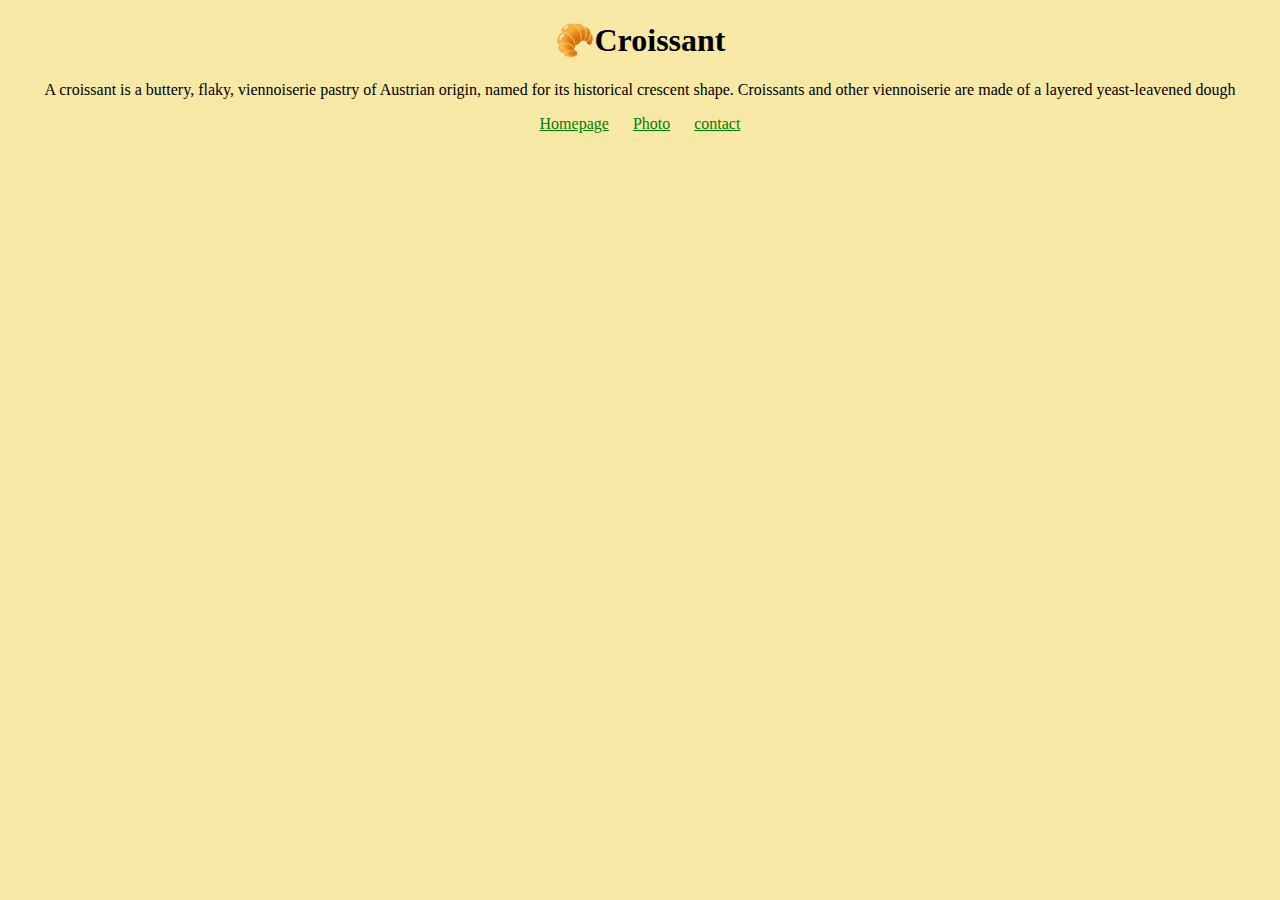
<file: index.html>
<!DOCTYPE html>
<html lang="en">
  <head>
    <meta charset="UTF-8" />
    <meta name="viewport" content="width=device-width, initial-scale=1.0" />
    <link rel="stylesheet" href="/src/styles.css" />
    <title>Document</title>
  </head>
  <body>
    <h1>🥐Croissant</h1>
    <p>
      A croissant is a buttery, flaky, viennoiserie pastry of Austrian origin,
      named for its historical crescent shape. Croissants and other viennoiserie
      are made of a layered yeast-leavened dough
    </p>
    <p>
      <a href="/">Homepage</a>
      <a href="/photo.html">Photo</a>
      <a href="/contact.html">contact</a>
    </p>
  </body>
</html>
</file>
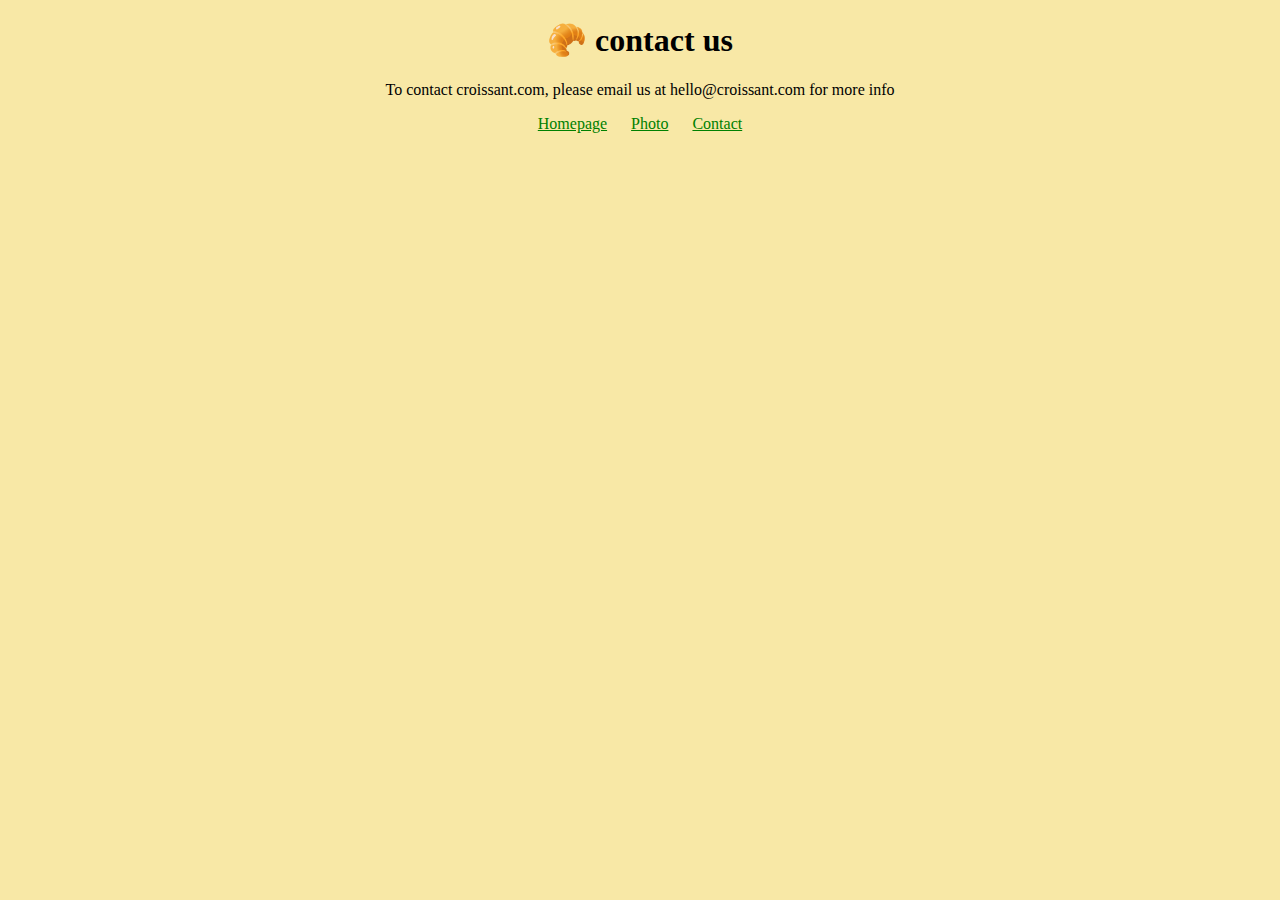
<file: contact.html>
<!DOCTYPE html>
<html lang="en">
  <head>
    <meta charset="UTF-8" />
    <meta name="viewport" content="width=device-width, initial-scale=1.0" />
    <link rel="stylesheet" href="/src/styles.css" />
    <title>Document</title>
  </head>
  <body>
    <h1>🥐 contact us</h1>
    <p>
      To contact croissant.com, please email us at hello@croissant.com for more
      info
    </p>
    <p>
      <a href="/">Homepage</a>

      <a href="/photo.html">Photo</a>

      <a href="/contact.html">Contact</a>
    </p>
  </body>
</html>
</file>
<file: src/styles.css>
body {
  background-color: #f8e8a6;
}
h1 {
  text-align: center;
}
p {
  text-align: center;
}
a {
  text-align: center;
  color: green;
  margin: 0 10px;
}
img {
  display: block;
  margin: auto;
  width: 300px;
  border-radius: 4px;
  box-shadow: 10px;
}
</file>
